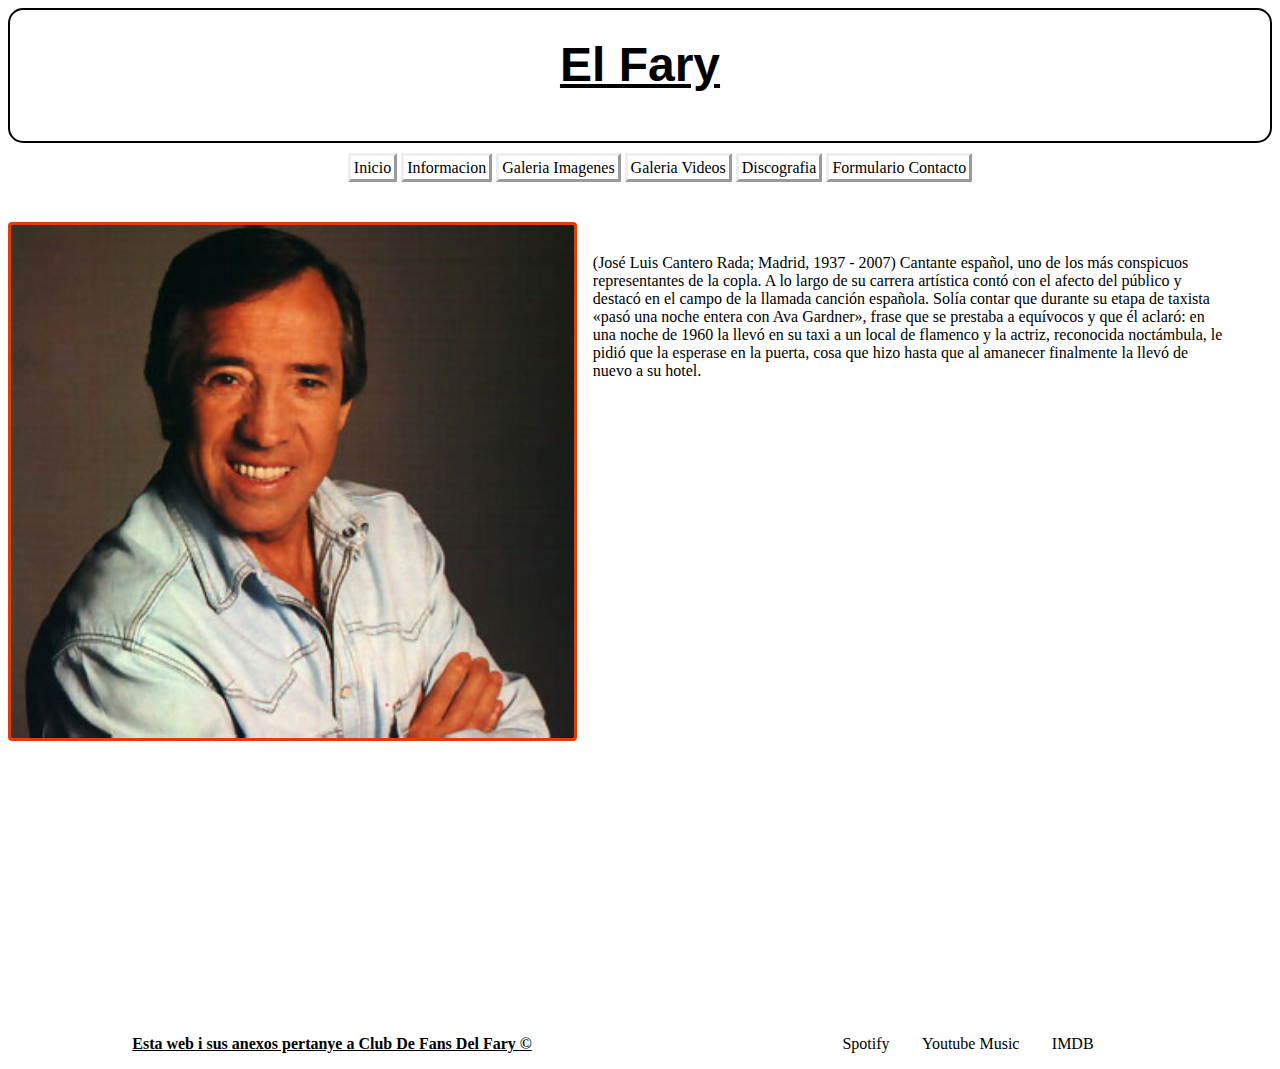
<file: index.html>
<!DOCTYPE html>
<html lang="es">
<head>
    <meta charset="UTF-8">
    <meta name="viewport" content="width=device-width, initial-scale=1.0">
    <title>Club De Fans El Fary</title>
    <link rel="icon" href="./img/logo.png">
    <link rel="stylesheet" href="./css/common.css">
    <link rel="stylesheet" href="./css/index.css">
</head>
<body>
    <header>
        <h1>El Fary</h1>
    </header>
    <nav>
        <ul>
            <li><a class="navegacio" href="./index.html">Inicio</a></li>
            <li><a class="navegacio" href="./web/general.html">Informacion</a></li>
            <li><a class="navegacio" href="./web/fotos.html">Galeria Imagenes</a></li>
            <li><a class="navegacio" href="./web/videos.html">Galeria Videos</a></li>
            <li><a class="navegacio" href="./web/agenda.html">Discografia</a></li>
            <li><a class="navegacio" href="./web/contacte.html">Formulario Contacto</a></li>
        </ul>
    </nav>
    <main>
        <div id="foto">
            <img src="./img/fary.png" alt="Imatge del Fary amb el braços creuats">
        </div>
        <aside>
            <p>(José Luis Cantero Rada; Madrid, 1937 - 2007) Cantante español, uno de los más conspicuos 
                representantes de la copla. A lo largo de su carrera artística contó con el afecto del público y 
                destacó en el campo de la llamada canción española. Solía contar que durante su etapa de 
                taxista «pasó una noche entera con Ava Gardner», frase que se prestaba a equívocos y que él 
                aclaró: en una noche de 1960 la llevó en su taxi a un local de flamenco y la actriz, reconocida 
                noctámbula, le pidió que la esperase en la puerta, cosa que hizo hasta que al amanecer 
                finalmente la llevó de nuevo a su hotel.</p>
        </aside>
    </main>
    <footer>
        <p id="copyright">Esta web i sus anexos pertanye a Club De Fans Del Fary &copy;</p>
        <div id="links">
            <ul>
                <li><a href="https://open.spotify.com/artist/5gs3QMiBgkUgNofeA16Awv" target="_blank">Spotify</a></li>
                <li><a href="https://music.youtube.com/channel/UC_tYU5sAE_bMzeVZoahRJLQ" target="_blank">Youtube Music</a></li>
                <li><a href="https://www.imdb.com/name/nm0268618/" target="_blank">IMDB</a></li>
            </ul>
        </div>
    </footer>
</body>
</html>
</file>
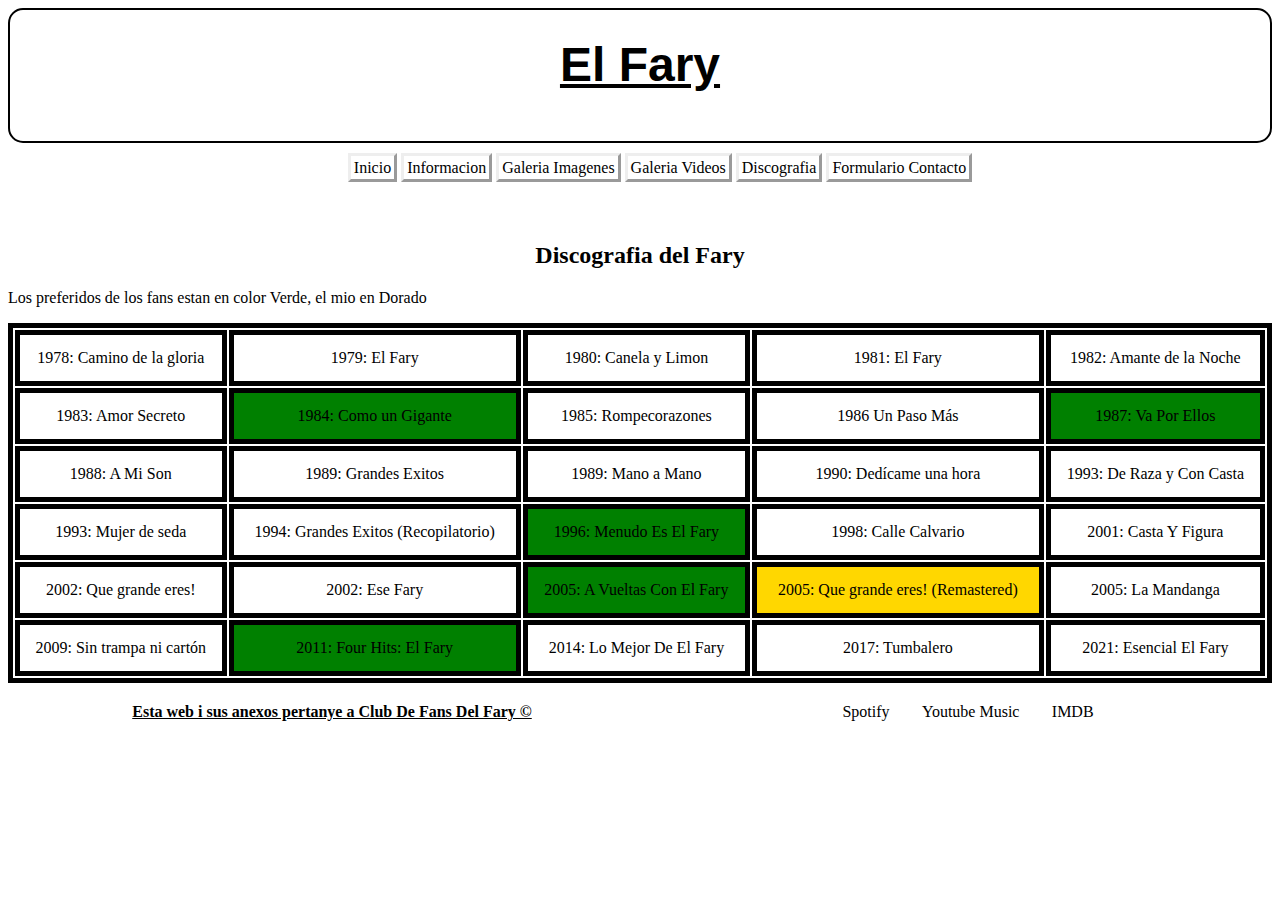
<file: web/agenda.html>
<!DOCTYPE html>
<html lang="es">
<head>
    <meta charset="UTF-8">
    <meta name="viewport" content="width=device-width, initial-scale=1.0">
    <title>Discografia el Fary</title>
    <link rel="icon" href="../img/logo.png">
    <link rel="stylesheet" href="../css/common.css">
    <link rel="stylesheet" href="../css/agenda.css">
</head>
<body>
    <header>
        <h1>El Fary</h1>
    </header>
    <nav>
        <ul>
            <li><a class="navegacio" href="../index.html">Inicio</a></li>
            <li><a class="navegacio" href="../web/general.html">Informacion</a></li>
            <li><a class="navegacio" href="../web/fotos.html">Galeria Imagenes</a></li>
            <li><a class="navegacio" href="../web/videos.html">Galeria Videos</a></li>
            <li><a class="navegacio" href="../web/agenda.html">Discografia</a></li>
            <li><a class="navegacio" href="../web/contacte.html">Formulario Contacto</a></li>
        </ul>
    </nav>
    <main>
        <h2>Discografia del Fary</h2>
        <p>Los preferidos de los fans estan en color Verde, el mio en Dorado</p>
        <table style="border: 5px #000000 solid">
            <tbody>
                <tr>
                    <td style="border: 5px #000000 solid">1978: Camino de la gloria</td>
                    <td style="border: 5px #000000 solid">1979: El Fary</td>
                    <td style="border: 5px #000000 solid">1980: Canela y Limon</td>
                    <td style="border: 5px #000000 solid">1981: El Fary</td>
                    <td style="border: 5px #000000 solid">1982: Amante de la Noche</td>
                </tr>
                <tr>
                    <td style="border: 5px #000000 solid">1983: Amor Secreto</td>
                    <td class="preferidofans" style="border: 5px #000000 solid">1984: Como un Gigante</td>
                    <td style="border: 5px #000000 solid">1985: Rompecorazones</td>
                    <td style="border: 5px #000000 solid">1986 Un Paso Más</td>
                    <td class="preferidofans" style="border: 5px #000000 solid">1987: Va Por Ellos</td>
                </tr>
                <tr>
                    <td style="border: 5px #000000 solid">1988: A Mi Son</td>
                    <td style="border: 5px #000000 solid">1989: Grandes Exitos</td>
                    <td style="border: 5px #000000 solid">1989: Mano a Mano</td>
                    <td style="border: 5px #000000 solid">1990: Dedícame una hora</td>
                    <td style="border: 5px #000000 solid">1993: De Raza y Con Casta</td>
                </tr>
                <tr>
                    <td style="border: 5px #000000 solid">1993: Mujer de seda</td>
                    <td style="border: 5px #000000 solid">1994: Grandes Exitos (Recopilatorio)</td>
                    <td class="preferidofans" style="border: 5px #000000 solid">1996: Menudo Es El Fary</td>
                    <td style="border: 5px #000000 solid">1998: Calle Calvario</td>
                    <td style="border: 5px #000000 solid">2001: Casta Y Figura</td>
                </tr>
                <tr>
                    <td style="border: 5px #000000 solid">2002: Que grande eres!</td>
                    <td style="border: 5px #000000 solid">2002: Ese Fary</td>
                    <td class="preferidofans" style="border: 5px #000000 solid">2005: A Vueltas Con El Fary</td>
                    <td id="mipreferido" style="border: 5px #000000 solid">2005: Que grande eres! (Remastered)</td>
                    <td style="border: 5px #000000 solid">2005: La Mandanga</td>
                </tr>
                <tr>
                    <td style="border: 5px #000000 solid">2009: Sin trampa ni cartón</td>
                    <td class="preferidofans" style="border: 5px #000000 solid">2011: Four Hits: El Fary</td>
                    <td style="border: 5px #000000 solid">2014: Lo Mejor De El Fary</td>
                    <td style="border: 5px #000000 solid">2017: Tumbalero</td>
                    <td style="border: 5px #000000 solid">2021: Esencial El Fary</td>
                </tr>
            </tbody>
        </table>
    </main>
    <footer>
        <p id="copyright">Esta web i sus anexos pertanye a Club De Fans Del Fary &copy;</p>
        <div id="links">
            <ul>
                <li><a href="https://open.spotify.com/artist/5gs3QMiBgkUgNofeA16Awv" target="_blank">Spotify</a></li>
                <li><a href="https://music.youtube.com/channel/UC_tYU5sAE_bMzeVZoahRJLQ" target="_blank">Youtube Music</a></li>
                <li><a href="https://www.imdb.com/name/nm0268618/" target="_blank">IMDB</a></li>
            </ul>
        </div>
    </footer>
</body>
</html>
</file>
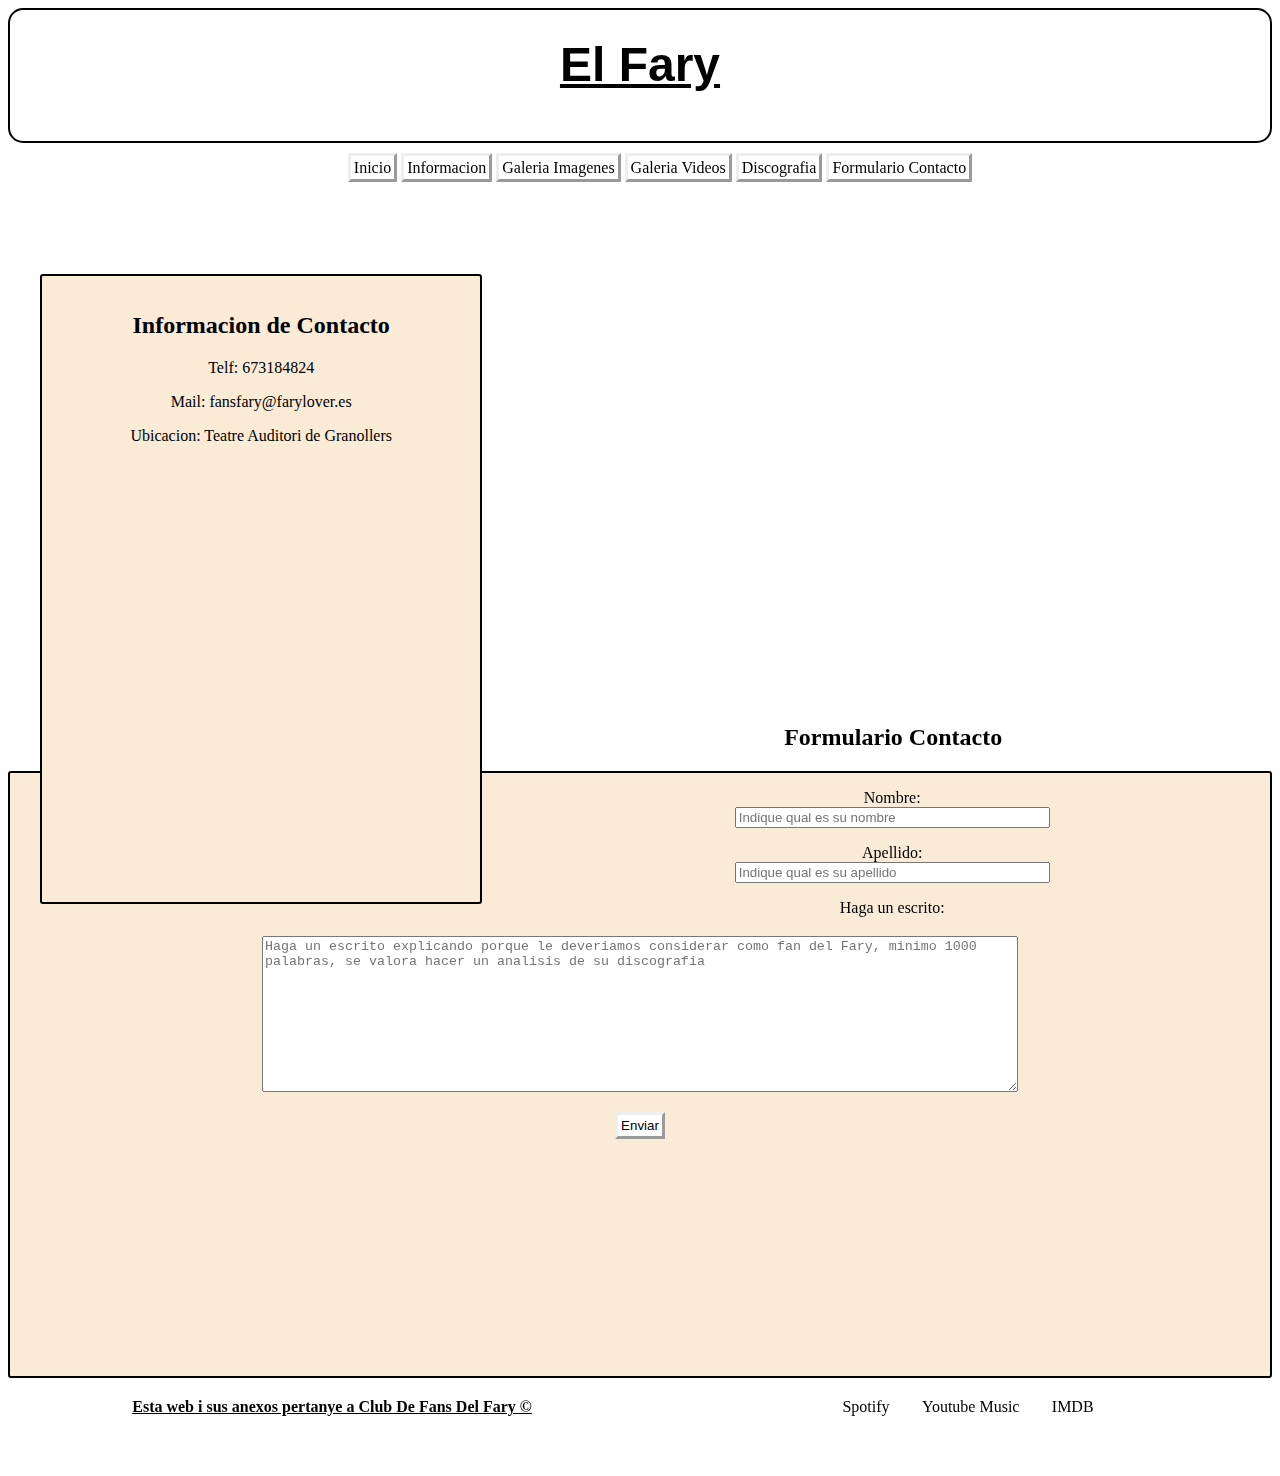
<file: web/contacte.html>
<!DOCTYPE html>
<html lang="es">
<head>
    <meta charset="UTF-8">
    <meta name="viewport" content="width=device-width, initial-scale=1.0">
    <title>Formulario contacto</title>
    <link rel="icon" href="../img/logo.png">
    <link rel="stylesheet" href="../css/common.css">
    <link rel="stylesheet" href="../css/contacte.css">
</head>
<body>
    <header>
        <h1>El Fary</h1>
    </header>
    <nav>
        <ul>
            <li><a class="navegacio" href="../index.html">Inicio</a></li>
            <li><a class="navegacio" href="../web/general.html">Informacion</a></li>
            <li><a class="navegacio" href="../web/fotos.html">Galeria Imagenes</a></li>
            <li><a class="navegacio" href="../web/videos.html">Galeria Videos</a></li>
            <li><a class="navegacio" href="../web/agenda.html">Discografia</a></li>
            <li><a class="navegacio" href="../web/contacte.html">Formulario Contacto</a></li>
        </ul>
    </nav>
    <main>
        <div id="informacio">
            <h2>Informacion de Contacto</h2>
            <p>Telf: 673184824</p>
            <p>Mail: fansfary@farylover.es</p>
            <p>Ubicacion: Teatre Auditori de Granollers</p>
        </div>
        <iframe src="https://www.google.com/maps/embed?pb=!1m18!1m12!1m3!1d11932.286577903422!2d2.2771083428419128!3d41.61096239425555!2m3!1f0!2f0!3f0!3m2!1i1024!2i768!4f13.1!3m3!1m2!1s0x12a4c7cfa773a957%3A0xed3756499eddbf38!2sTeatre%20Auditori%20de%20Granollers!5e0!3m2!1sen!2ses!4v1696837319432!5m2!1sen!2ses" width="600" height="450" style="border:0;" allowfullscreen="" loading="lazy" referrerpolicy="no-referrer-when-downgrade"></iframe>
        <h2>Formulario Contacto</h2>
        <form action="#" method="post">
            <p><label for="nombre">Nombre:</label><br>
            <input type="text" name="nombre" id="nombre" placeholder="Indique qual es su nombre"></p>
            <p><label for="apellido">Apellido:</label><br>
            <input type="text" name="Apellido" id="apellido" placeholder="Indique qual es su apellido"></p>
            <p><label for="escrito">Haga un escrito:</label><br>
            <textarea name="escrito" id="escrito" cols="30" rows="10" placeholder="Haga un escrito explicando porque le deveriamos considerar como fan del Fary, minimo 1000 palabras, se valora hacer un analisis de su discografia"></textarea></p>
            <button type="submit" name="enviar_formulario" id="enviar">Enviar</button>
        </form>
    </main>
    <footer>
        <p id="copyright">Esta web i sus anexos pertanye a Club De Fans Del Fary &copy;</p>
        <div id="links">
            <ul>
                <li><a href="https://open.spotify.com/artist/5gs3QMiBgkUgNofeA16Awv" target="_blank">Spotify</a></li>
                <li><a href="https://music.youtube.com/channel/UC_tYU5sAE_bMzeVZoahRJLQ" target="_blank">Youtube Music</a></li>
                <li><a href="https://www.imdb.com/name/nm0268618/" target="_blank">IMDB</a></li>
            </ul>
        </div>
    </footer>
</body>
</html>
</file>
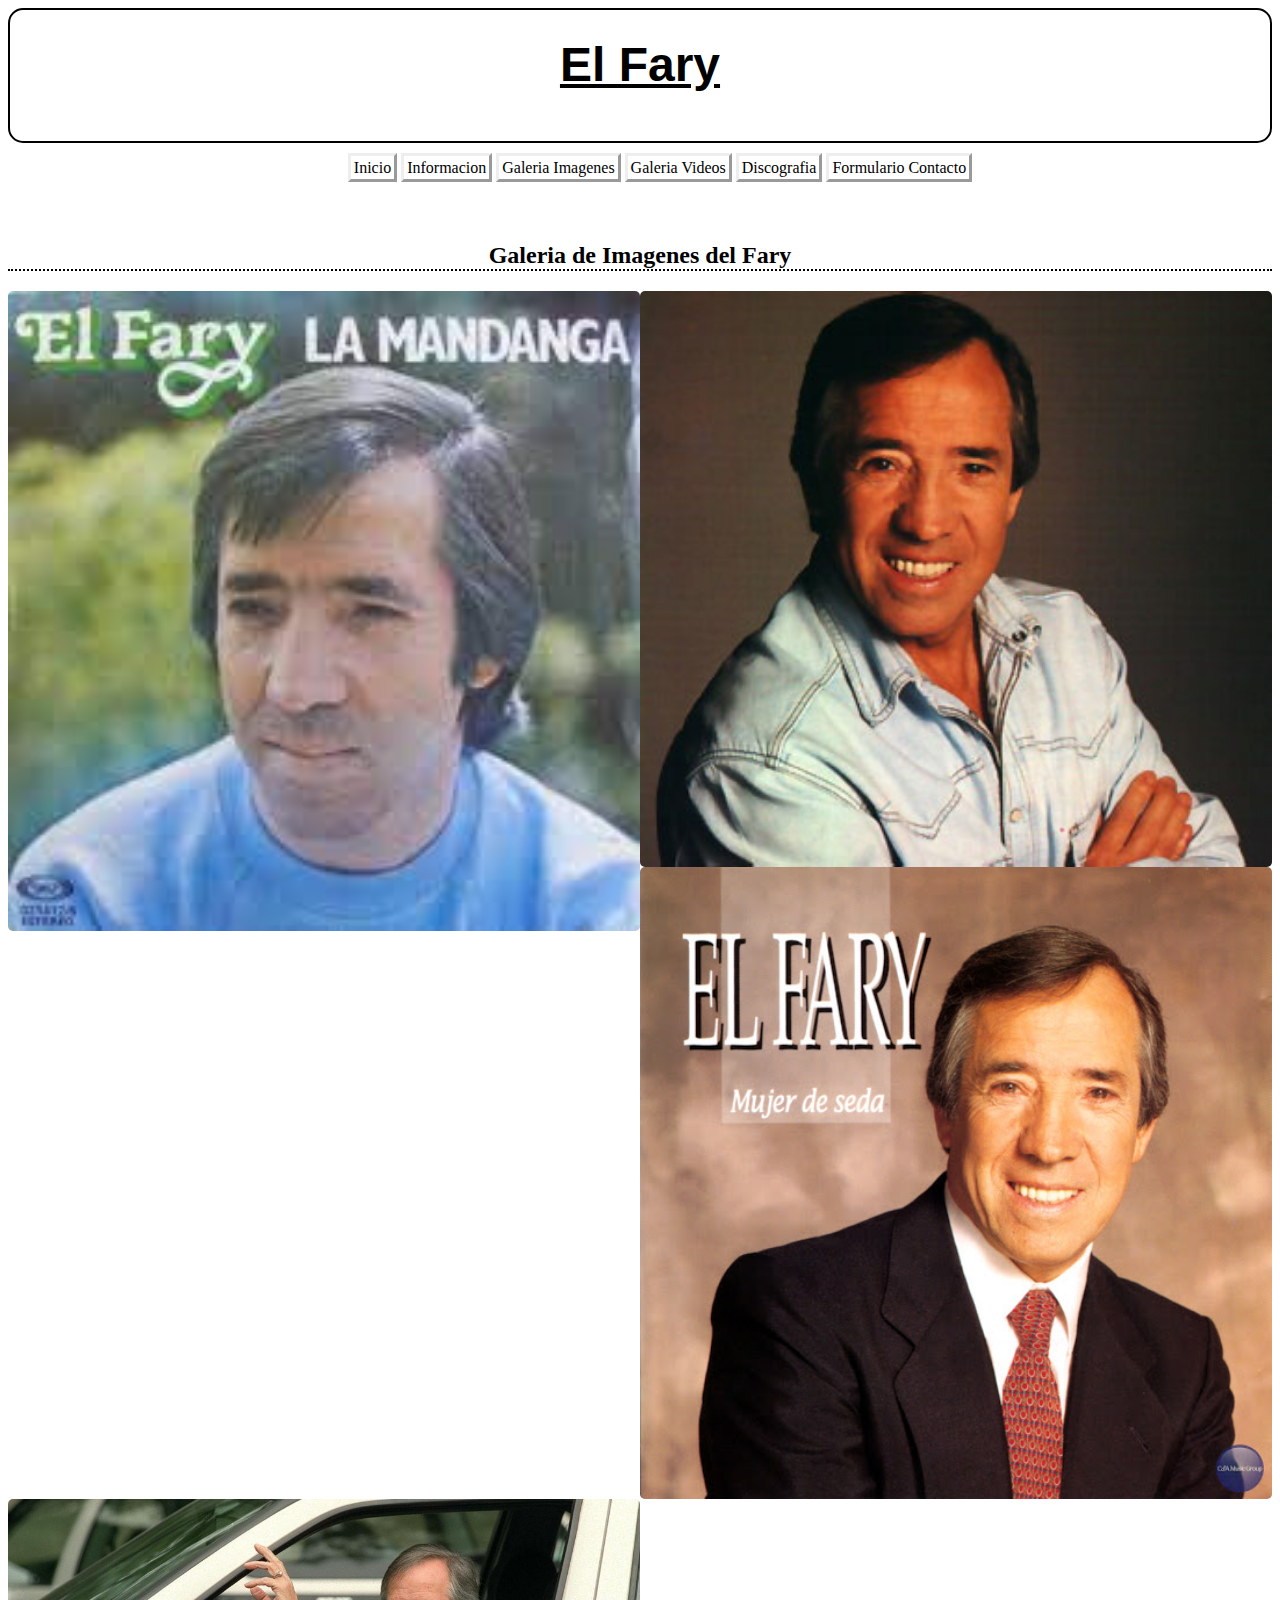
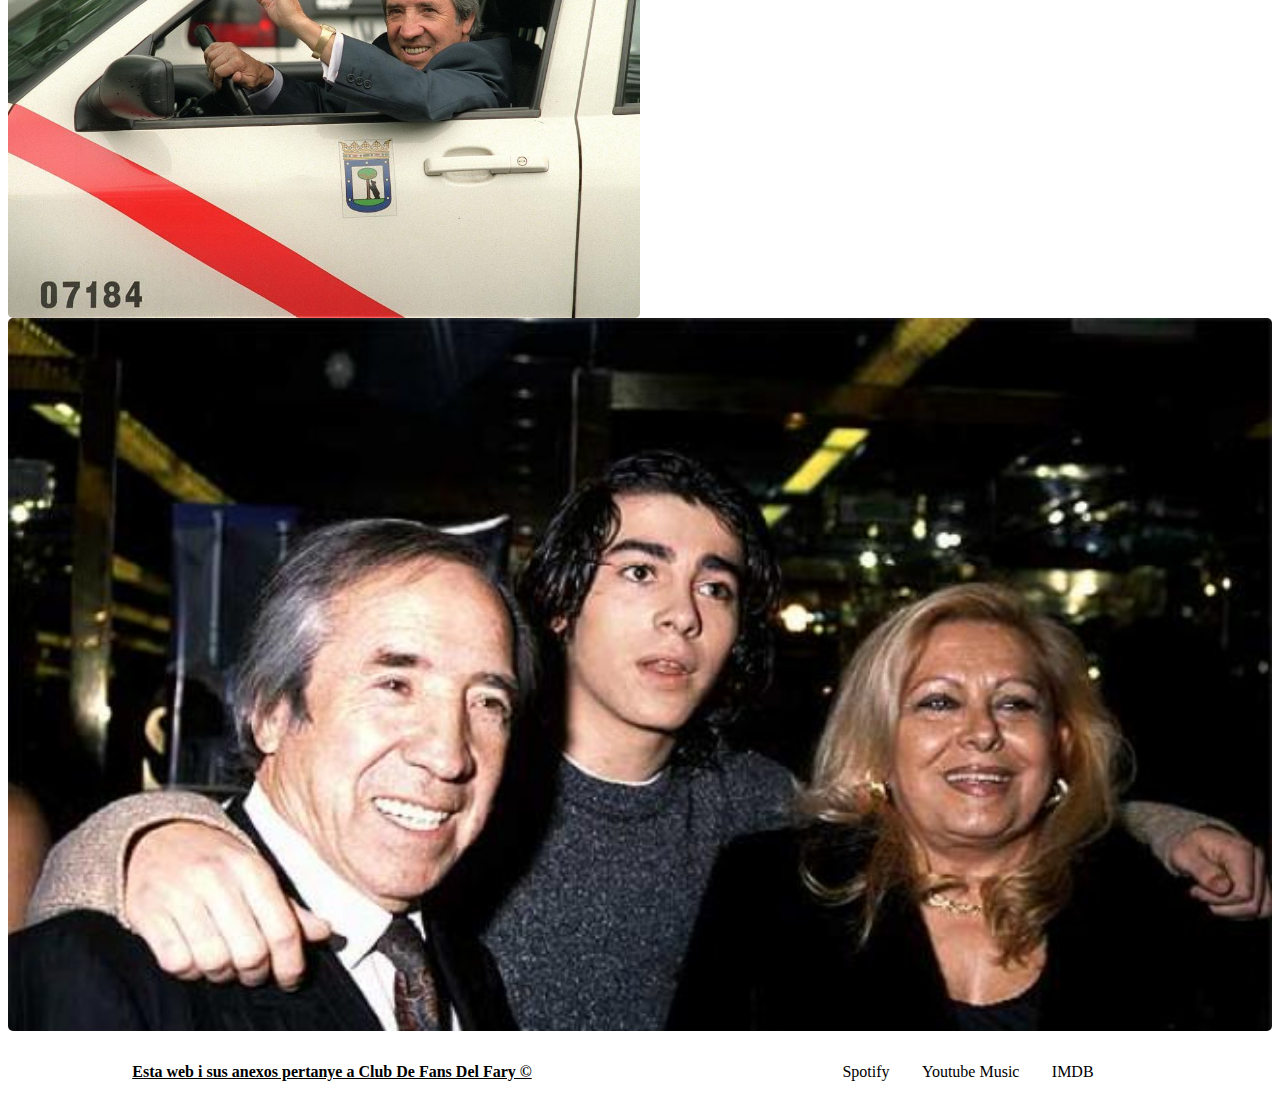
<file: web/fotos.html>
<!DOCTYPE html>
<html lang="es">
<head>
    <meta charset="UTF-8">
    <meta name="viewport" content="width=device-width, initial-scale=1.0">
    <title>Forografias El Fary</title>
    <link rel="icon" href="../img/logo.png">
    <link rel="stylesheet" href="../css/common.css">
    <link rel="stylesheet" href="../css/fotos.css">
</head>
<body>
    <header>
        <h1>El Fary</h1>
    </header>
    <nav>
        <ul>
            <li><a class="navegacio" href="../index.html">Inicio</a></li>
            <li><a class="navegacio" href="../web/general.html">Informacion</a></li>
            <li><a class="navegacio" href="../web/fotos.html">Galeria Imagenes</a></li>
            <li><a class="navegacio" href="../web/videos.html">Galeria Videos</a></li>
            <li><a class="navegacio" href="../web/agenda.html">Discografia</a></li>
            <li><a class="navegacio" href="../web/contacte.html">Formulario Contacto</a></li>
        </ul>
    </nav>
    <main>
        <h2>Galeria de Imagenes del Fary</h2>
        <img src="../img/fary_la_mandanga.png" alt="Caratula del album La Mandanda del Fary" width="40%">
        <img id="vertical" src="../img/fary.png" alt="Foto del Fary" width="30%">
        <img src="../img/fary_mujer_de_seda.png" alt="Caratula album Mujer De Seda del Fary" width="40%">
        <img src="../img/fary_taxista.png" alt="Foto del Fary conduciendo un taxi" width="30%">
        <img id="ultima" src="../img/fary_familia.png" alt="Foto del Fary con su familia" width="90%">
    </main>
    <footer>
        <p id="copyright">Esta web i sus anexos pertanye a Club De Fans Del Fary &copy;</p>
        <div id="links">
            <ul>
                <li><a href="https://open.spotify.com/artist/5gs3QMiBgkUgNofeA16Awv" target="_blank">Spotify</a></li>
                <li><a href="https://music.youtube.com/channel/UC_tYU5sAE_bMzeVZoahRJLQ" target="_blank">Youtube Music</a></li>
                <li><a href="https://www.imdb.com/name/nm0268618/" target="_blank">IMDB</a></li>
            </ul>
        </div>
    </footer>
</body>
</html>
</file>
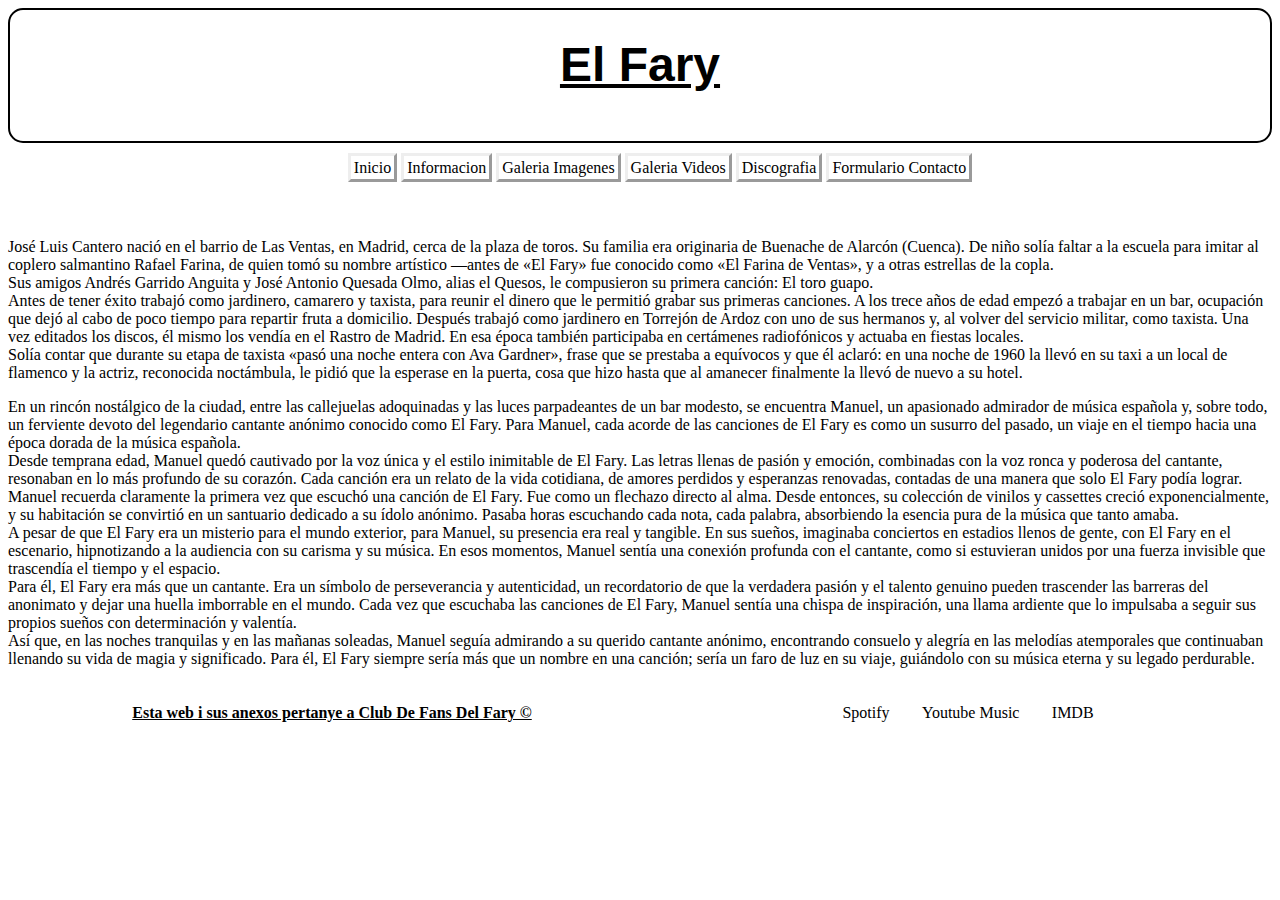
<file: web/general.html>
<!DOCTYPE html>
<html lang="es">
<head>
    <meta charset="UTF-8">
    <meta name="viewport" content="width=device-width, initial-scale=1.0">
    <title>Informacio el Fary</title>
    <link rel="icon" href="../img/logo.png">
    <link rel="stylesheet" href="../css/common.css">
</head>
<body>
    <header>
        <h1>El Fary</h1>
    </header>
    <nav>
        <ul>
            <li><a class="navegacio" href="../index.html">Inicio</a></li>
            <li><a class="navegacio" href="../web/general.html">Informacion</a></li>
            <li><a class="navegacio" href="../web/fotos.html">Galeria Imagenes</a></li>
            <li><a class="navegacio" href="../web/videos.html">Galeria Videos</a></li>
            <li><a class="navegacio" href="../web/agenda.html">Discografia</a></li>
            <li><a class="navegacio" href="../web/contacte.html">Formulario Contacto</a></li>
        </ul>
    </nav>
    <main>
        <p>
            José Luis Cantero nació en el barrio de Las Ventas, en Madrid, cerca de la plaza de toros. Su familia era originaria de Buenache de Alarcón (Cuenca). De niño solía faltar a la escuela para imitar al coplero salmantino Rafael Farina, de quien tomó su nombre artístico —antes de «El Fary» fue conocido como «El Farina de Ventas», y a otras estrellas de la copla.<br>
            Sus amigos Andrés Garrido Anguita y José Antonio Quesada Olmo, alias el Quesos, le compusieron su primera canción: El toro guapo.<br>
            Antes de tener éxito trabajó como jardinero, camarero y taxista, para reunir el dinero que le permitió grabar sus primeras canciones. A los trece años de edad empezó a trabajar en un bar, ocupación que dejó al cabo de poco tiempo para repartir fruta a domicilio. Después trabajó como jardinero en Torrejón de Ardoz con uno de sus hermanos y, al volver del servicio militar, como taxista. Una vez editados los discos, él mismo los vendía en el Rastro de Madrid. En esa época también participaba en certámenes radiofónicos y actuaba en fiestas locales.<br>
            Solía contar que durante su etapa de taxista «pasó una noche entera con Ava Gardner», frase que se prestaba a equívocos y que él aclaró: en una noche de 1960 la llevó en su taxi a un local de flamenco y la actriz, reconocida noctámbula, le pidió que la esperase en la puerta, cosa que hizo hasta que al amanecer finalmente la llevó de nuevo a su hotel.<br>
        </p>
        <p>
            En un rincón nostálgico de la ciudad, entre las callejuelas adoquinadas y las luces parpadeantes de un bar modesto, se encuentra Manuel, un apasionado admirador de música española y, sobre todo, un ferviente devoto del legendario cantante anónimo conocido como El Fary. Para Manuel, cada acorde de las canciones de El Fary es como un susurro del pasado, un viaje en el tiempo hacia una época dorada de la música española.<br>
            Desde temprana edad, Manuel quedó cautivado por la voz única y el estilo inimitable de El Fary. Las letras llenas de pasión y emoción, combinadas con la voz ronca y poderosa del cantante, resonaban en lo más profundo de su corazón. Cada canción era un relato de la vida cotidiana, de amores perdidos y esperanzas renovadas, contadas de una manera que solo El Fary podía lograr.<br>
            Manuel recuerda claramente la primera vez que escuchó una canción de El Fary. Fue como un flechazo directo al alma. Desde entonces, su colección de vinilos y cassettes creció exponencialmente, y su habitación se convirtió en un santuario dedicado a su ídolo anónimo. Pasaba horas escuchando cada nota, cada palabra, absorbiendo la esencia pura de la música que tanto amaba.<br>
            A pesar de que El Fary era un misterio para el mundo exterior, para Manuel, su presencia era real y tangible. En sus sueños, imaginaba conciertos en estadios llenos de gente, con El Fary en el escenario, hipnotizando a la audiencia con su carisma y su música. En esos momentos, Manuel sentía una conexión profunda con el cantante, como si estuvieran unidos por una fuerza invisible que trascendía el tiempo y el espacio.<br>
            Para él, El Fary era más que un cantante. Era un símbolo de perseverancia y autenticidad, un recordatorio de que la verdadera pasión y el talento genuino pueden trascender las barreras del anonimato y dejar una huella imborrable en el mundo. Cada vez que escuchaba las canciones de El Fary, Manuel sentía una chispa de inspiración, una llama ardiente que lo impulsaba a seguir sus propios sueños con determinación y valentía.<br>
            Así que, en las noches tranquilas y en las mañanas soleadas, Manuel seguía admirando a su querido cantante anónimo, encontrando consuelo y alegría en las melodías atemporales que continuaban llenando su vida de magia y significado. Para él, El Fary siempre sería más que un nombre en una canción; sería un faro de luz en su viaje, guiándolo con su música eterna y su legado perdurable.<br>
        </p>
    </main>
    <footer>
        <p id="copyright">Esta web i sus anexos pertanye a Club De Fans Del Fary &copy;</p>
        <div id="links">
            <ul>
                <li><a href="https://open.spotify.com/artist/5gs3QMiBgkUgNofeA16Awv" target="_blank">Spotify</a></li>
                <li><a href="https://music.youtube.com/channel/UC_tYU5sAE_bMzeVZoahRJLQ" target="_blank">Youtube Music</a></li>
                <li><a href="https://www.imdb.com/name/nm0268618/" target="_blank">IMDB</a></li>
            </ul>
        </div>
    </footer>
</body>
</html>
</file>
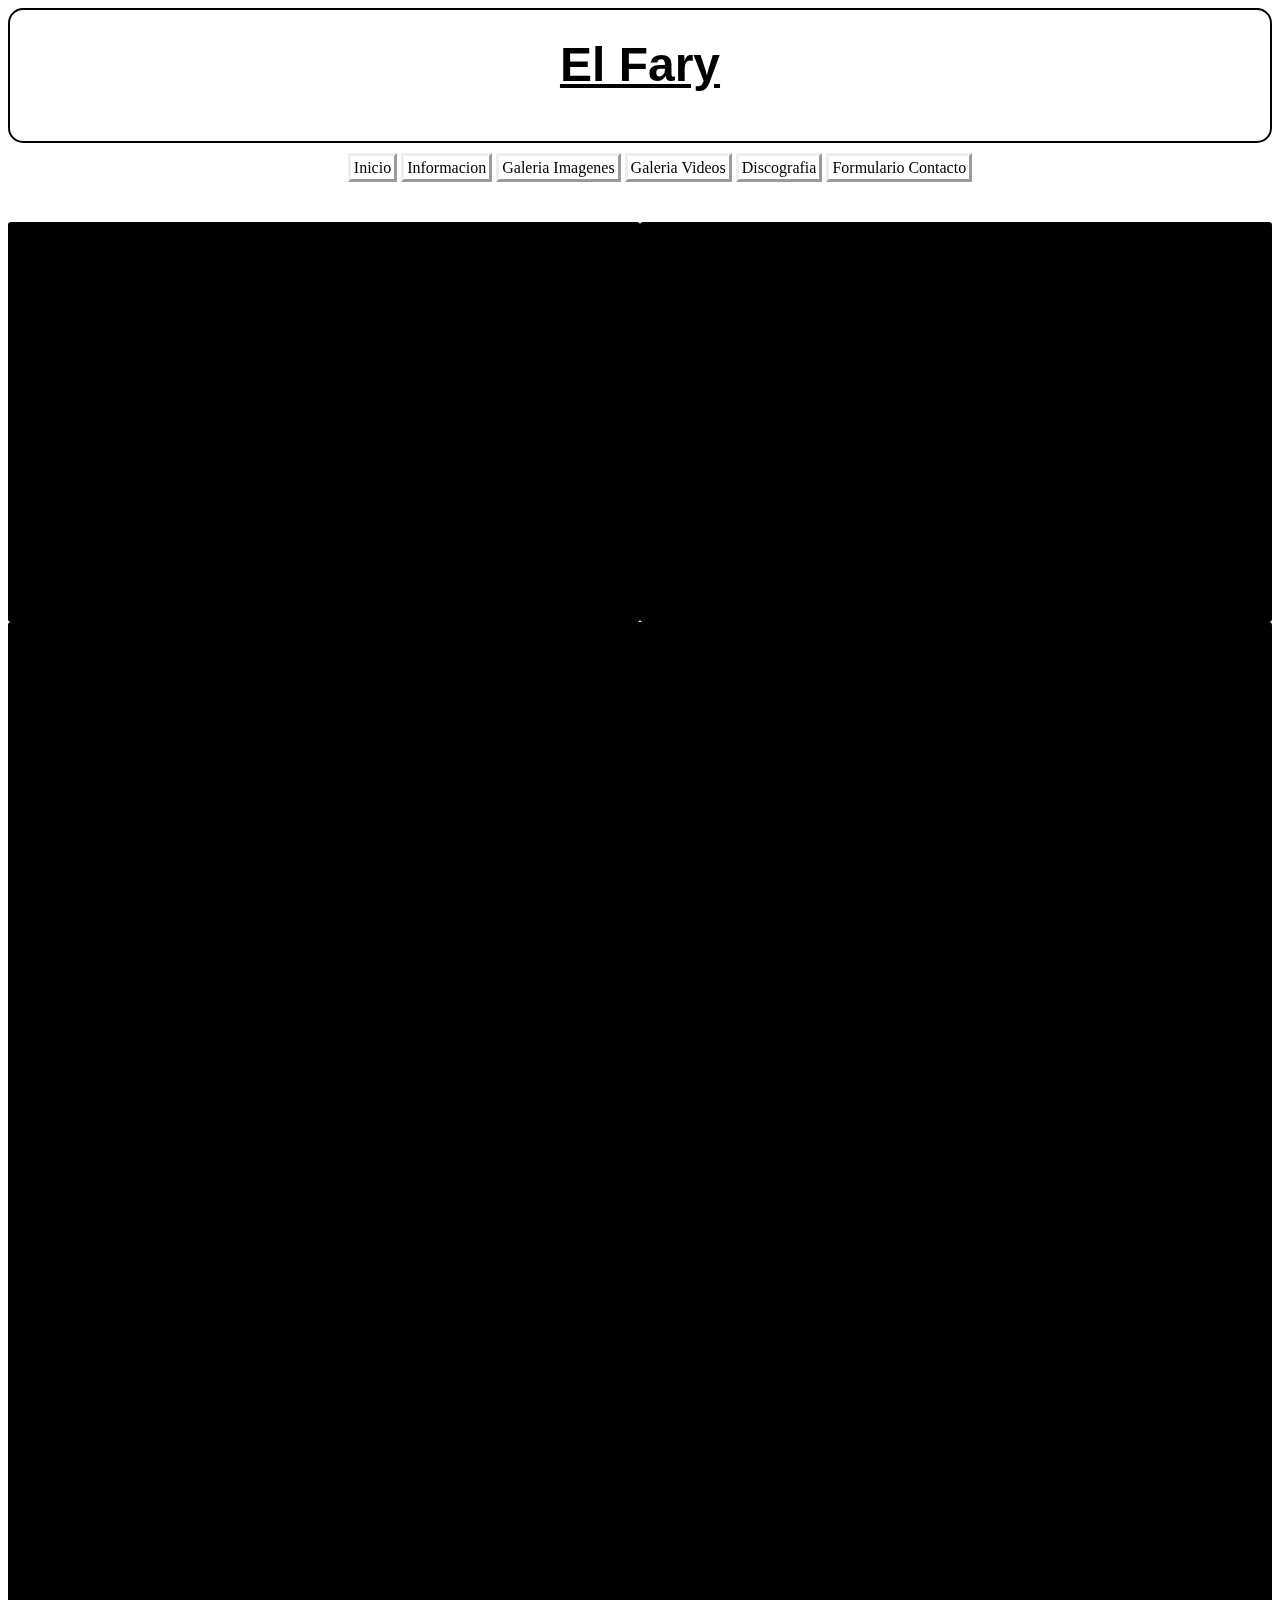
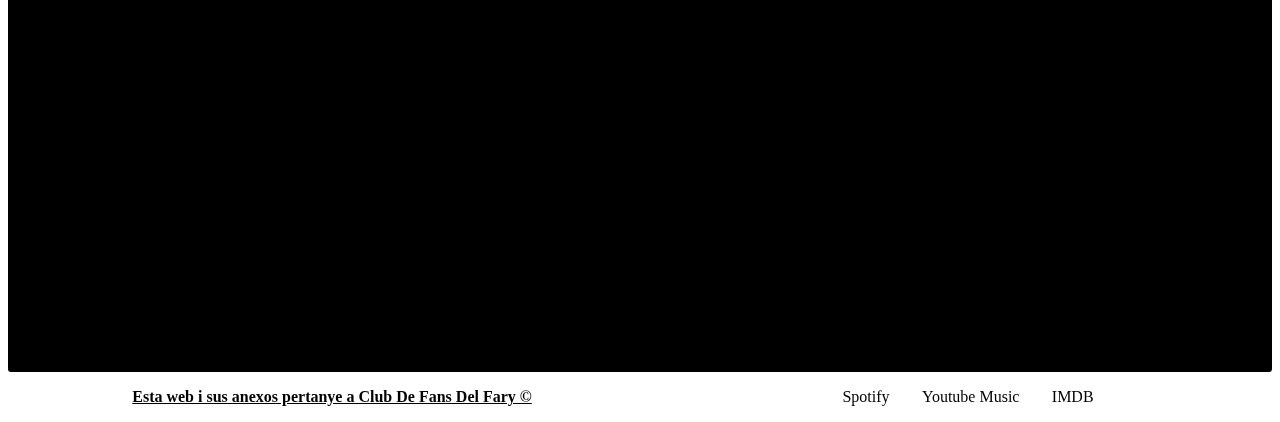
<file: web/videos.html>
<!DOCTYPE html>
<html lang="es">
<head>
    <meta charset="UTF-8">
    <meta name="viewport" content="width=device-width, initial-scale=1.0">
    <title>Videos el Fary</title>
    <link rel="icon" href="../img/logo.png">
    <link rel="stylesheet" href="../css/common.css">
    <link rel="stylesheet" href="../css/videos.css">
</head>
<body>
    <header>
        <h1>El Fary</h1>
    </header>
    <nav>
        <ul>
            <li><a class="navegacio" href="../index.html">Inicio</a></li>
            <li><a class="navegacio" href="../web/general.html">Informacion</a></li>
            <li><a class="navegacio" href="../web/fotos.html">Galeria Imagenes</a></li>
            <li><a class="navegacio" href="../web/videos.html">Galeria Videos</a></li>
            <li><a class="navegacio" href="../web/agenda.html">Discografia</a></li>
            <li><a class="navegacio" href="../web/contacte.html">Formulario Contacto</a></li>
        </ul>
    </nav>
    <main>
        <iframe src="https://player.vimeo.com/video/265791618?h=3cfc320ddf" width="600%" height="400" allow="autoplay; fullscreen; picture-in-picture" allowfullscreen></iframe>
        <iframe src="https://player.vimeo.com/video/571138153?h=c4f0f8da7a" width="600" height="400" allow="autoplay; fullscreen; picture-in-picture" allowfullscreen></iframe>
        <iframe id="panoramic" width="700" height="315" src="https://www.youtube.com/embed/7J0U7sXab9w?si=6KzkayiieLAK1xjK" title="YouTube video player" frameborder="0" allow="accelerometer; autoplay; clipboard-write; encrypted-media; gyroscope; picture-in-picture; web-share" allowfullscreen></iframe>
    </main>
    <footer>
        <p id="copyright">Esta web i sus anexos pertanye a Club De Fans Del Fary &copy;</p>
        <div id="links">
            <ul>
                <li><a href="https://open.spotify.com/artist/5gs3QMiBgkUgNofeA16Awv" target="_blank">Spotify</a></li>
                <li><a href="https://music.youtube.com/channel/UC_tYU5sAE_bMzeVZoahRJLQ" target="_blank">Youtube Music</a></li>
                <li><a href="https://www.imdb.com/name/nm0268618/" target="_blank">IMDB</a></li>
            </ul>
        </div>
    </footer>
</body>
</html>
</file>
<file: css/common.css>
*{box-sizing: border-box;}
header{
    height: 15vh;
    border: black 2px solid;
    border-radius: 15px;
    width: 100%;
}
h1{
    text-align: center;
    text-decoration: underline;
    font-family: 'Gill Sans', 'Gill Sans MT', Calibri, 'Trebuchet MS', sans-serif;
    font-size: 3em;
    margin: 3vh;
}
nav{
    text-align: center;
    height: 7vh;
}
li{
    list-style-type: none;
    display: inline;
}
a{
    text-decoration: none;
    color: black;
}
.navegacio{
    border: outset;
    padding: 3px;
}
.navegacio:hover{border: inset;}
main{width: 100%;}
footer{
    width: 100%;
    height: 10vh;
    margin: 0;
    padding: 1em;
    padding-top: 0.25em;
    text-align: center;
}
#copyright{
    width: 50%;
    font-weight: bold;
    float: left;
    text-decoration: underline;
}
#links{
    width: 50%;
    float: left;
}
#links ul li a{
    margin: 0.7em;
    padding: 3px;
}
#links ul li a:hover{
    text-decoration: underline;
    border: black 2px solid;
    border-radius: 3px;
}
</file>
<file: css/index.css>
div#foto{
    display: block;
    float: left;
    width: 45%;
    height: 85vh;
}
img{
    border: 3px rgb(222, 61, 12) solid;
    border-radius: 4px;
    width: 100%;
}
aside{
    margin: 1em;
    display: block;
    float: left;
    display: inline;
    width: 50%;
    float: left;
    height: 85vh;
}
</file>
<file: css/agenda.css>
h2{
    text-align: center;
}
table{
    width: 100%;
    height: 40vh;
    text-align: center;
}
.preferidofans{
    background-color: green;
}
#mipreferido{
    background-color: gold;
}
</file>
<file: css/contacte.css>
#informacio{
    display: block;
    float: left;
    width: 35%;
    margin: 2em;
}
iframe{
    display: block;
    float: left;
    width: 55%;
    border-radius: 4px;
    margin-bottom: 2em;
}
#informacio{
    text-align: center;
    background-color: antiquewhite;
    border: 2px solid black;
    padding: 1em;
    height: 70vh;
    border-radius: 3px;
}
h2{
    text-align: center;
}
form{
    text-align: center; 
    width: 100%;
    height: 67.5vh;
    background-color: antiquewhite;
    border: 2px solid black;
    border-radius: 3px;
}
input{
    width: 25%;
}
textarea{
    width: 60%;
}
button{
    border: outset;
    padding: 3px;
    background-color: white;
}
button:hover{
    border: inset;
    background-color: rgb(191, 184, 184);
}
</file>
<file: css/fotos.css>
h2{
    text-align: center;
    border-bottom: 2px black dotted;
}
img{
    display: block;
    float: left;
    width: 50%;
    max-height: 95vh;
    border-radius: 5px;
}
#vertical{
    max-height: 500vh;
}
#ultima{
    width: 100%;
    margin-bottom: 1em;
}
</file>
<file: css/videos.css>
iframe{
    display: block;
    float: left;
    width: 50%;
    border: 2px solid black;
    border-radius: 3px;
    background-color: black;
}
#panoramic{
    width: 100%;
    height: 150vh;
}
</file>
